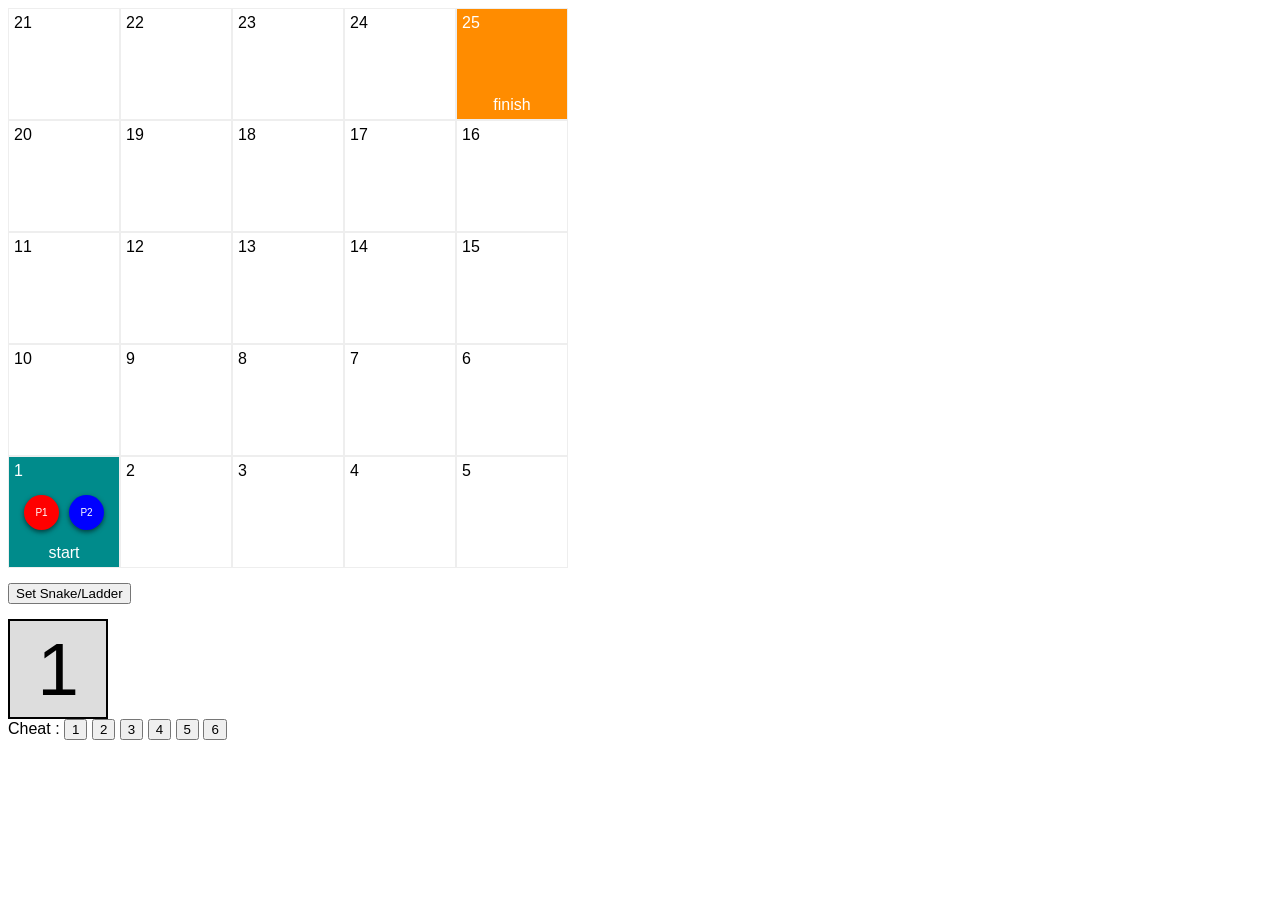
<file: index.html>
<!DOCTYPE html>
<html>
<head>
  <meta charset="utf-8" />
  <meta http-equiv="X-UA-Compatible" content="IE=edge">
  <title>Ular Tangga</title>
  <meta name="viewport" content="width=device-width, initial-scale=1">
  <link rel="stylesheet" type="text/css" media="screen" href="main.css" />
  <script src="main.js" defer></script>
</head>
<body>
  <div id="board"></div>
  <button id="setCondition" onclick="setConditions()">Set Snake/Ladder</button>
  <button id="dice"></button>
  Cheat : 
  <button onclick="rollDice(null, 1)">1</button>
  <button onclick="rollDice(null, 2)">2</button>
  <button onclick="rollDice(null, 3)">3</button>
  <button onclick="rollDice(null, 4)">4</button>
  <button onclick="rollDice(null, 5)">5</button>
  <button onclick="rollDice(null, 6)">6</button>
  <div id="start"></div>
</body>
</html>
</file>
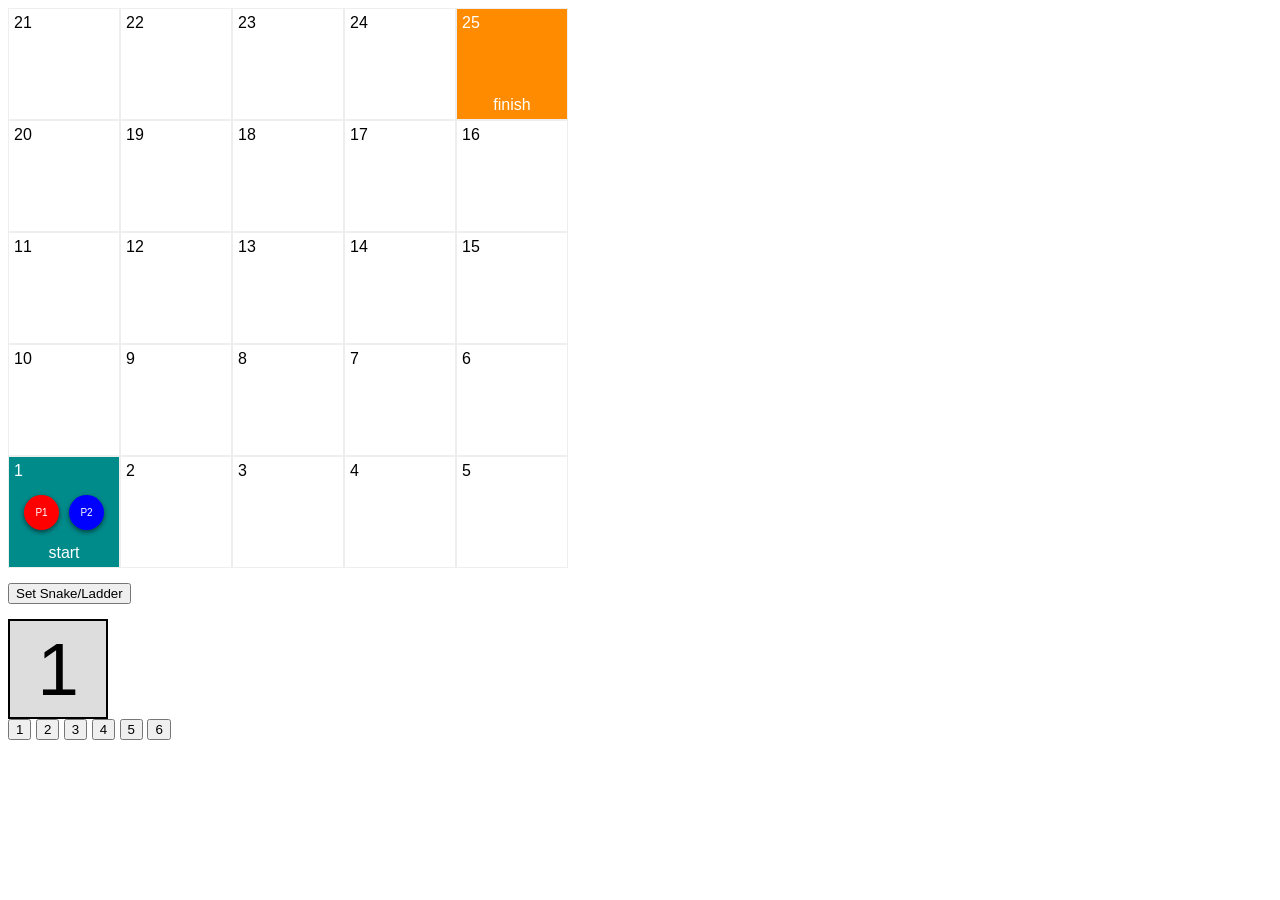
<file: snake_and_ladder/index.html>
<!DOCTYPE html>
<html>
<head>
  <meta charset="utf-8" />
  <meta http-equiv="X-UA-Compatible" content="IE=edge">
  <title>Ular Tangga</title>
  <meta name="viewport" content="width=device-width, initial-scale=1">
  <link rel="stylesheet" type="text/css" media="screen" href="main.css" />
  <script src="main.js" defer></script>
</head>
<body>
  <div id="board"></div>
  <button id="setCondition" onclick="setConditions()">Set Snake/Ladder</button>
  <button id="dice"></button>
  <button onclick="rollDice(null, 1)">1</button>
  <button onclick="rollDice(null, 2)">2</button>
  <button onclick="rollDice(null, 3)">3</button>
  <button onclick="rollDice(null, 4)">4</button>
  <button onclick="rollDice(null, 5)">5</button>
  <button onclick="rollDice(null, 6)">6</button>
  <div id="start"></div>
</body>
</html>
</file>
<file: main.css>
body {
  font-family: 'Gill Sans', 'Gill Sans MT', Calibri, 'Trebuchet MS', sans-serif
}

#board {
  display: flex;
  flex-direction: column-reverse;
  width: 560px;
  height: 560px;
  margin-bottom: 15px;
}

#dice {
  display: flex;
  width: 100px;
  height: 100px;
  border: 2px solid #000;
  background: #ddd;
  font-size: 75px;
  align-items: center;
  justify-content: center;
  cursor: pointer;
}

.row {
  display: flex;
}

.row.reverse {
  flex-direction: row-reverse;
}

#box-1 {
  background: darkcyan;
  color: #fff;
}

#box-25 {
  background: darkorange;
  color: #fff;
}

.snake {
  background: brown;
  color: #fff;
  min-height: 5px;
}

.ladder {
  background: greenyellow;
  color: #fff;
  min-height: 5px;
}

.box {
  width: 100px;
  height: 100px;
  display: inline-flex;
  border: 1px solid #eee;
  flex-direction: column;
  justify-content: space-between;
  text-align: center;
  padding: 5px;
}

.box span.numbering {
  text-align: left;
}

.player {
  width: 25px;
  height: 25px;
  display: inline-block;
  border-radius: 50%;
  margin: 0 5px;
  padding: 5px;
  color: #fff;
  text-transform: capitalize;
  font-size: 10px;
  line-height: 25px;
  box-shadow: 0 2px 5px rgba(0,0,0, .56)
}

.player.p1 {
  background: red;
  border: none;
}

.player.p2 {
  background: blue;
  border: none;
}

#setCondition {
  margin-bottom: 15px;
}
</file>
<file: snake_and_ladder/main.css>
body {
  font-family: 'Gill Sans', 'Gill Sans MT', Calibri, 'Trebuchet MS', sans-serif
}

#board {
  display: flex;
  flex-direction: column-reverse;
  width: 560px;
  height: 560px;
  margin-bottom: 15px;
}

#dice {
  display: flex;
  width: 100px;
  height: 100px;
  border: 2px solid #000;
  background: #ddd;
  font-size: 75px;
  align-items: center;
  justify-content: center;
  cursor: pointer;
}

.row {
  display: flex;
}

.row.reverse {
  flex-direction: row-reverse;
}

#box-1 {
  background: darkcyan;
  color: #fff;
}

#box-25 {
  background: darkorange;
  color: #fff;
}

.snake {
  background: brown;
  color: #fff;
  min-height: 5px;
}

.ladder {
  background: greenyellow;
  color: #fff;
  min-height: 5px;
}

.box {
  width: 100px;
  height: 100px;
  display: inline-flex;
  border: 1px solid #eee;
  flex-direction: column;
  justify-content: space-between;
  text-align: center;
  padding: 5px;
}

.box span.numbering {
  text-align: left;
}

.player {
  width: 25px;
  height: 25px;
  display: inline-block;
  border-radius: 50%;
  margin: 0 5px;
  padding: 5px;
  color: #fff;
  text-transform: capitalize;
  font-size: 10px;
  line-height: 25px;
  box-shadow: 0 2px 5px rgba(0,0,0, .56)
}

.player.p1 {
  background: red;
  border: none;
}

.player.p2 {
  background: blue;
  border: none;
}

#setCondition {
  margin-bottom: 15px;
}
</file>
